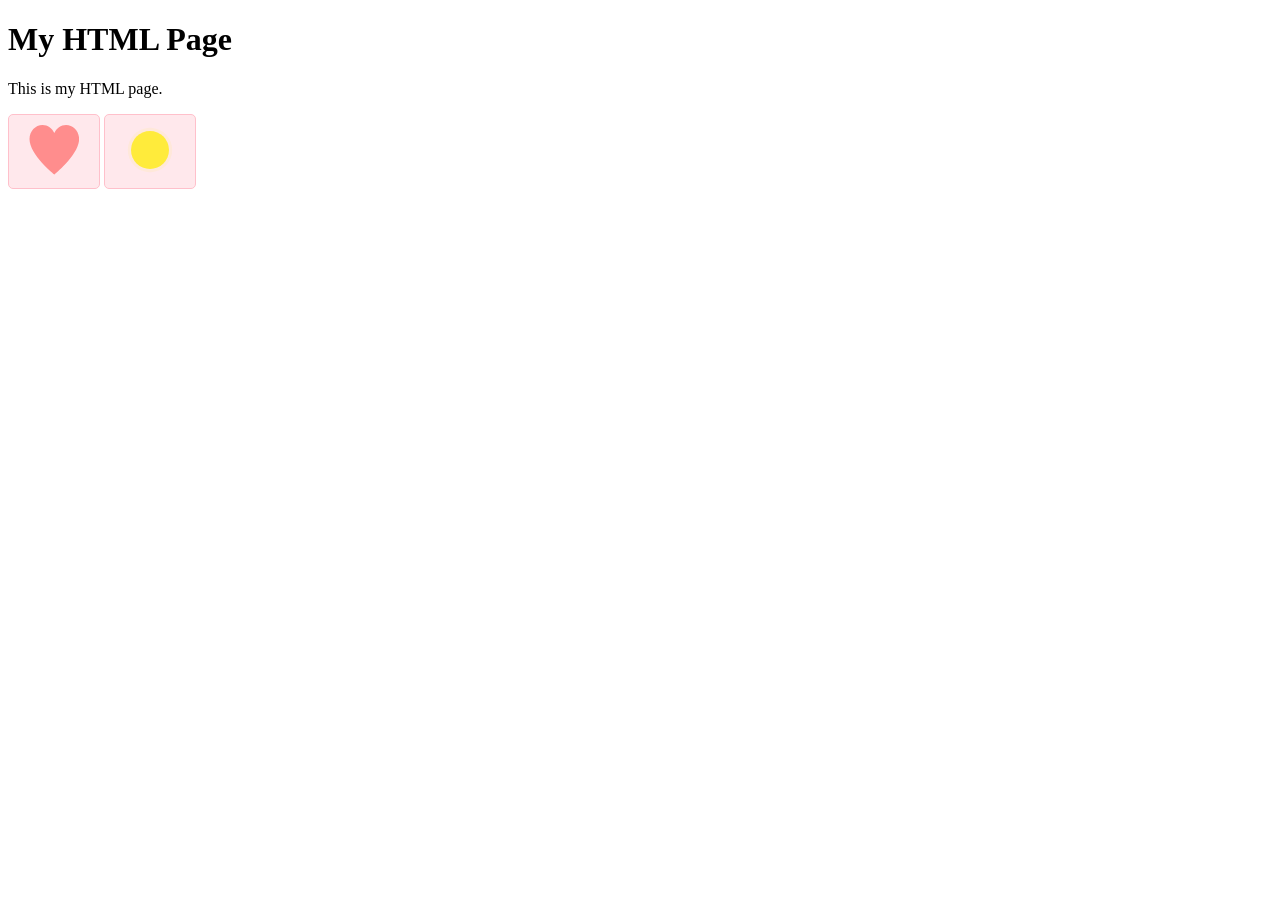
<file: index.html>
<!DOCTYPE html>
<html>
  <head>
    <title>My HTML Page</title>
<link href="Deco.css" rel="stylesheet">
  </head>
  <body>
    <h1>My HTML Page</h1>
    <p>This is my HTML page.</p>
      <button id="heart" class="button" aria-label="clickable button with heart" onclick="alert('This is a heart button.')">
      <svg xmlns="http://www.w3.org/2000/svg" width="50" height="50" viewBox="0 0 79 79">
  <path fill="#ff8d8d" d="M40,12.81c3.29-7.56 10.38-12.81 18.61-12.81 11.36,0 20.58,9.95 20.58,22.22 0,24.15-39.19,56.16-39.19,56.16s-39.19-31.21-39.19-56.16c0-12.27 9.22-22.22 20.58-22.22 8.24,0 15.33,5.25 18.61,12.81z"/>
</svg>
      </button>
      <button id="sun" class=button aria-label="clickable button with simple sun" onclick="alert('This is a sun button.')">
              <svg xmlns="http://www.w3.org/2000/svg" width="50" height="50" viewBox="0 0 79 79">
  <circle cx="39.5" cy="39.5" r="35" fill="#ffeb3b" opacity="0.1" />
  <circle cx="39.5" cy="39.5" r="30" fill="#ffeb3b" />
</svg>
      </button>
  </body>
</html>
</file>
<file: Deco.css>
.button {
    background-color: #ffe8ec;
    appearance: none;
    border: 1px solid pink;
    padding: 10px 20px;
    border-radius: 5px;
    cursor: pointer;
}

.button:active {
    background-color: white;
}
</file>
